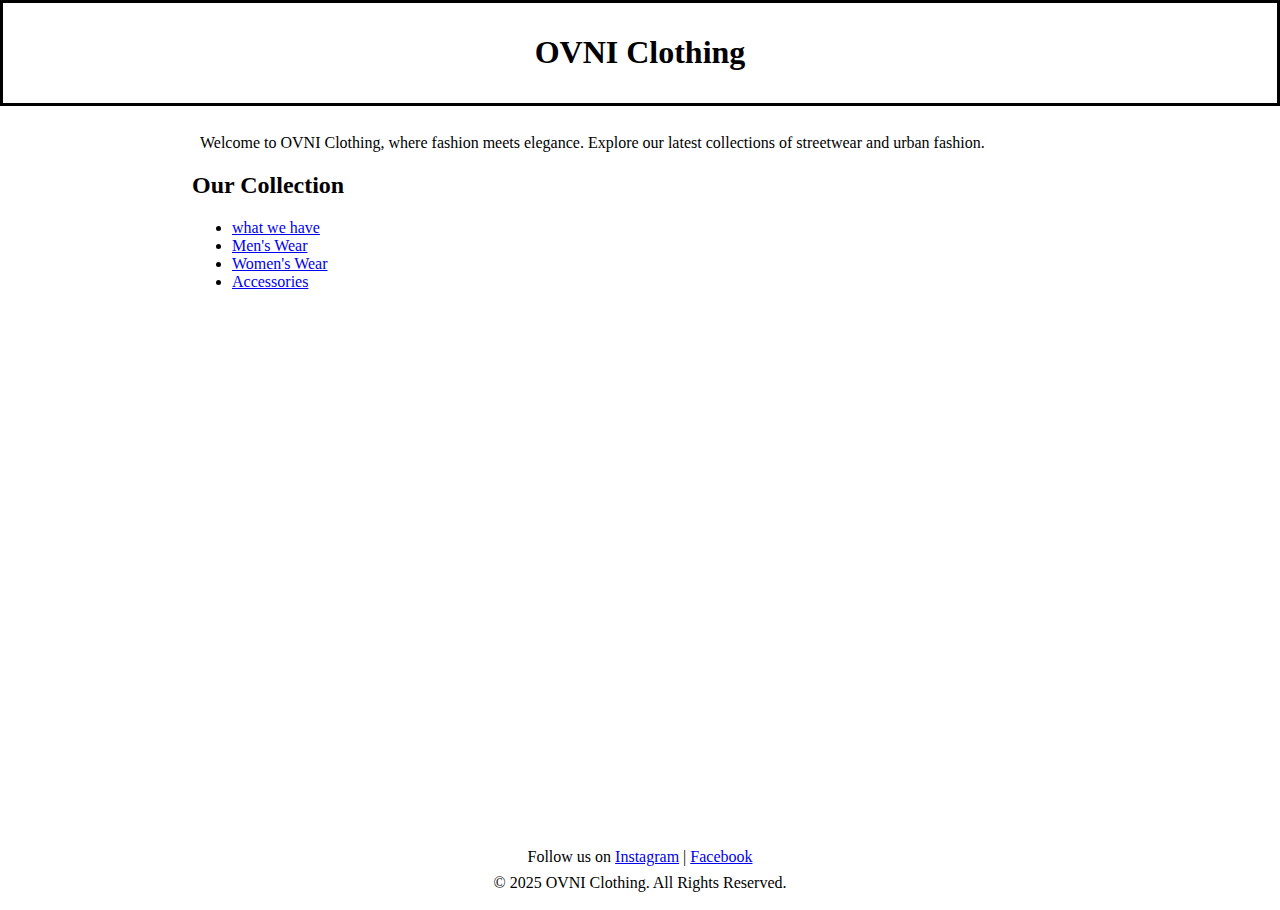
<file: index.html>
<!DOCTYPE html>
<html lang="en">
    <head>
        <meta charset="UTF-8">
        <meta name="viewport" content="width=device-width, initial-scale=1.0">
        <title>OVNI Clothing</title>
        <link rel="stylesheet" href="style.css">
    </head>
    <body>
        <div class="stars">
            <div class="header">
                <h1>OVNI Clothing</h1>
            </div>

            <div class="content">
                <p>Welcome to OVNI Clothing, where fashion meets elegance. Explore our latest collections of streetwear and urban fashion.</p>
                <h2>Our Collection</h2>
                <ul>
                    <li><a href="compiled.html" >  what we have </a> </li>
                    <li><a href="mens.html">Men's Wear</a ></li>
                    <li><a href="womens.html">Women's Wear</a></li>
                    <li><a href="#accessories">Accessories</a></li>
                </ul>
            </div>

            <div class="footer">
                <p>Follow us on <a href="#">Instagram</a> | <a href="#">Facebook</a></p>
                <p>&copy; 2025 OVNI Clothing. All Rights Reserved.</p>
            </div>
        </div>
    </body>
</html>
</file>
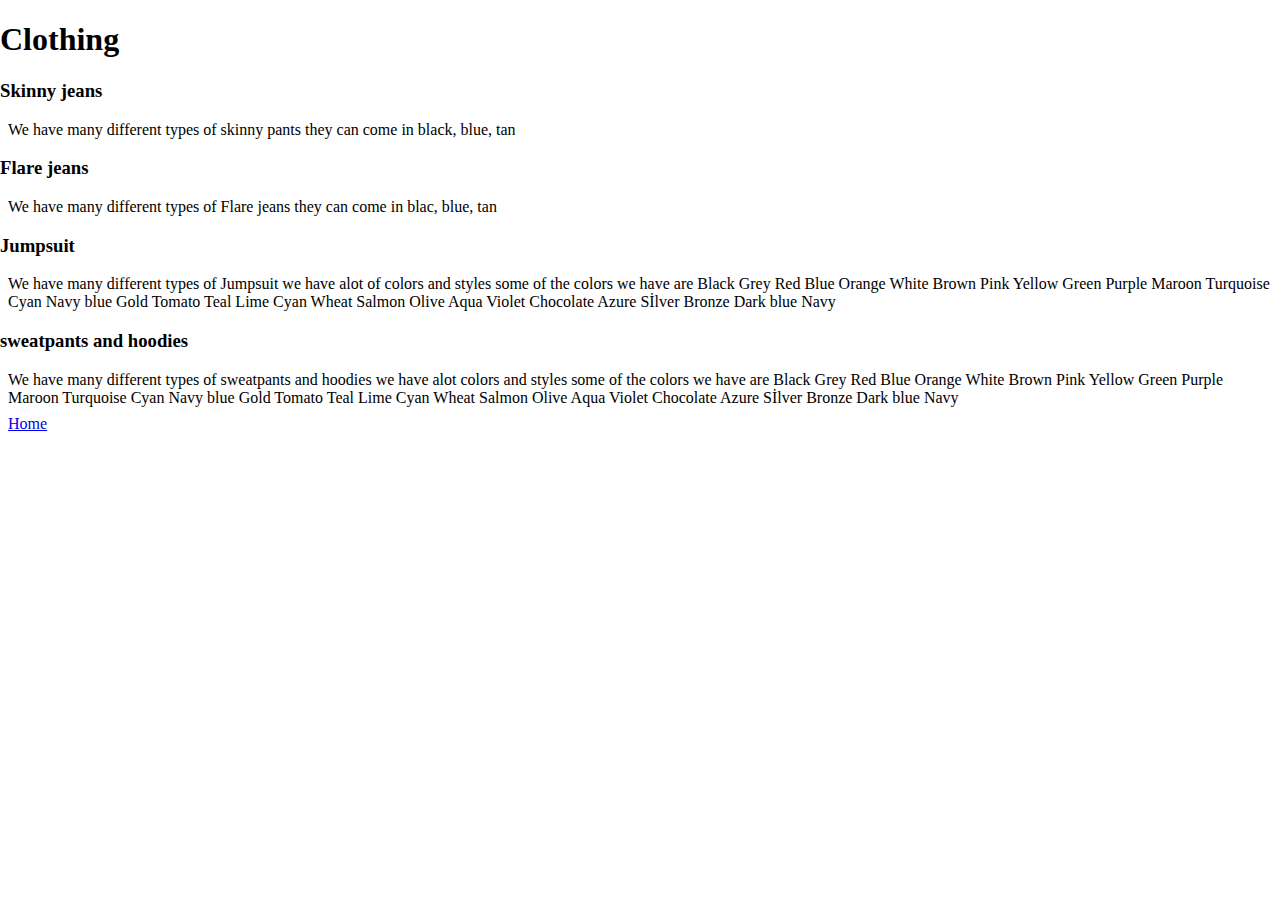
<file: compiled.html>
<!DOCTYPE html>
<html lang="en">
<head>
    <meta charset="UTF-8">
    <meta name="viewport" content="width=device-width, initial-scale=1.0">
    <title>Clothing</title> <!-- Replace with your chosen job title -->
    <link rel="stylesheet" href="style.css">
</head>
<body>
    <div class="stars">
        <h1>Clothing</h1>

        <h3>Skinny jeans</h3>
        <p>We have many different types of skinny pants they can come in black, blue, tan</p>

        <h3>Flare jeans</h3>
        <p>We have many different types of Flare jeans they can come in blac, blue, tan</p>

        <h3>Jumpsuit</h3>
        <p>We have many different types of Jumpsuit we have alot of colors and styles some of the colors we have are Black Grey Red Blue Orange White Brown Pink Yellow Green Purple Maroon Turquoise Cyan Navy blue Gold Tomato Teal Lime Cyan Wheat Salmon Olive Aqua Violet Chocolate Azure Sİlver Bronze Dark blue Navy</p>

        <h3>sweatpants and hoodies</h3>
        <p>We have many different types of sweatpants and hoodies we have alot colors and styles some of the colors we have are Black Grey Red Blue Orange White Brown Pink Yellow Green Purple Maroon Turquoise Cyan Navy blue Gold Tomato Teal Lime Cyan Wheat Salmon Olive Aqua Violet Chocolate Azure Sİlver Bronze Dark blue Navy</p>

        <p><a href="index.html">Home</a></p>
    </div>
</body>
</html>
</file>
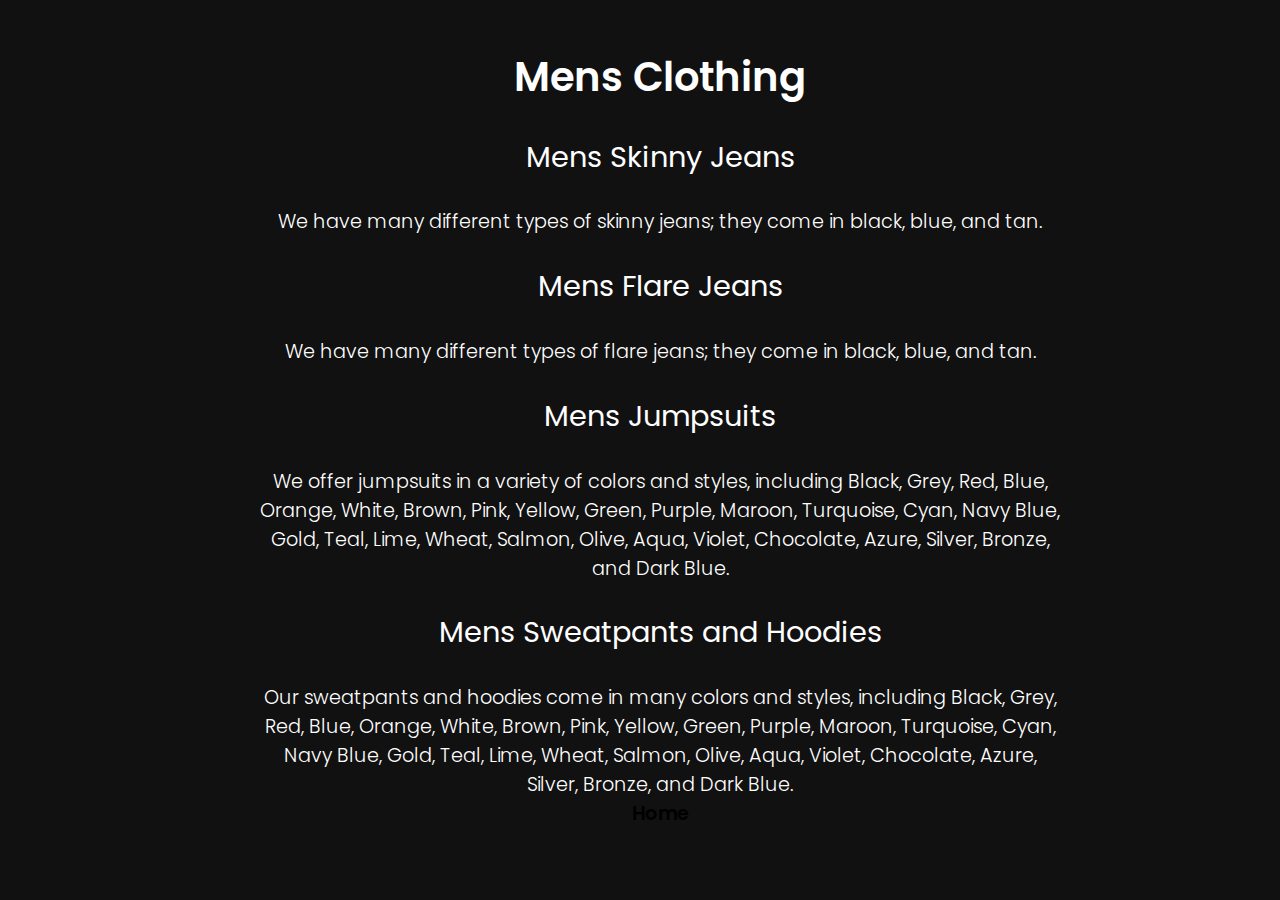
<file: mens.html>
<!DOCTYPE html>
<html lang="en">
<head>
    <meta charset="UTF-8">
    <meta name="viewport" content="width=device-width, initial-scale=1.0">
    <title>Clothing</title>
    <link rel="stylesheet" href="style.css">
    <link href="https://fonts.googleapis.com/css2?family=Poppins:wght@300;400;600&display=swap" rel="stylesheet">
    <style>
        body {
            font-family: 'Poppins', sans-serif;
            margin: 0;
            padding: 20px;
            background-color: #111;
            color: white;
            text-align: center;
        }
        h1 {
            font-weight: 600;
            font-size: 2.5em;
        }
        h3 {
            font-weight: 400;
            font-size: 1.8em;
        }
        p {
            font-weight: 300;
            font-size: 1.2em;
            max-width: 800px;
            margin: auto;
        }
        a {
            color: rgb(0, 0, 0);
            text-decoration: none;
            font-weight: 600;
        }
    </style>
</head>
<body>
    <div class="stars">
        <h1>Mens Clothing</h1>

        <h3>Mens Skinny Jeans</h3>
        <p>We have many different types of skinny jeans; they come in black, blue, and tan.</p>

        <h3>Mens Flare Jeans</h3>
        <p>We have many different types of flare jeans; they come in black, blue, and tan.</p>

        <h3>Mens Jumpsuits</h3>
        <p>We offer jumpsuits in a variety of colors and styles, including Black, Grey, Red, Blue, Orange, White, Brown, Pink, Yellow, Green, Purple, Maroon, Turquoise, Cyan, Navy Blue, Gold, Teal, Lime, Wheat, Salmon, Olive, Aqua, Violet, Chocolate, Azure, Silver, Bronze, and Dark Blue.</p>

        <h3>Mens Sweatpants and Hoodies</h3>
        <p>Our sweatpants and hoodies come in many colors and styles, including Black, Grey, Red, Blue, Orange, White, Brown, Pink, Yellow, Green, Purple, Maroon, Turquoise, Cyan, Navy Blue, Gold, Teal, Lime, Wheat, Salmon, Olive, Aqua, Violet, Chocolate, Azure, Silver, Bronze, and Dark Blue.</p>

        <p><a href="index.html">Home</a></p>
    </div>
</body>
</html>
</file>
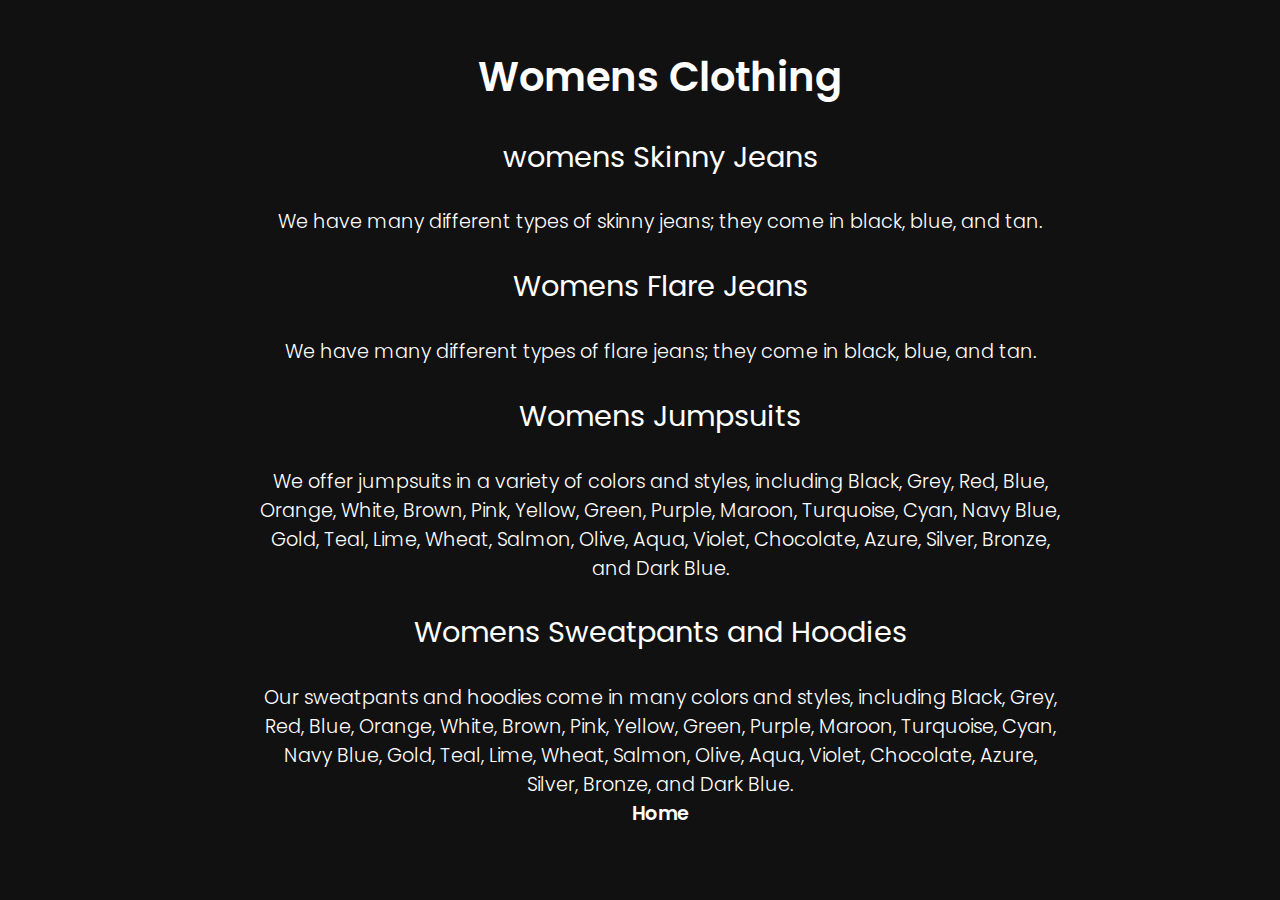
<file: womens.html>
<!DOCTYPE html>
<html lang="en">
<head>
    <meta charset="UTF-8">
    <meta name="viewport" content="width=device-width, initial-scale=1.0">
    <title>Clothing</title>
    <link rel="stylesheet" href="style.css">
    <link href="https://fonts.googleapis.com/css2?family=Poppins:wght@300;400;600&display=swap" rel="stylesheet">
    <style>
        body {
            font-family: 'Poppins', sans-serif;
            margin: 0;
            padding: 20px;
            background-color: #111;
            color: white;
            text-align: center;
        }
        h1 {
            font-weight: 600;
            font-size: 2.5em;
        }
        h3 {
            font-weight: 400;
            font-size: 1.8em;
        }
        p {
            font-weight: 300;
            font-size: 1.2em;
            max-width: 800px;
            margin: auto;
        }
        a {
            color: rgb(255, 255, 255);
            text-decoration: none;
            font-weight: 600;
        }
    </style>
</head>
<body>
    <div class="stars">
        <h1>Womens Clothing</h1>

        <h3>womens Skinny Jeans</h3>
        <p>We have many different types of skinny jeans; they come in black, blue, and tan.</p>

        <h3>Womens Flare Jeans</h3>
        <p>We have many different types of flare jeans; they come in black, blue, and tan.</p>

        <h3>Womens Jumpsuits</h3>
        <p>We offer jumpsuits in a variety of colors and styles, including Black, Grey, Red, Blue, Orange, White, Brown, Pink, Yellow, Green, Purple, Maroon, Turquoise, Cyan, Navy Blue, Gold, Teal, Lime, Wheat, Salmon, Olive, Aqua, Violet, Chocolate, Azure, Silver, Bronze, and Dark Blue.</p>

        <h3>Womens Sweatpants and Hoodies</h3>
        <p>Our sweatpants and hoodies come in many colors and styles, including Black, Grey, Red, Blue, Orange, White, Brown, Pink, Yellow, Green, Purple, Maroon, Turquoise, Cyan, Navy Blue, Gold, Teal, Lime, Wheat, Salmon, Olive, Aqua, Violet, Chocolate, Azure, Silver, Bronze, and Dark Blue.</p>

        <p><a href="index.html">Home</a></p>
    </div>
</body>
</html>
</file>
<file: style.css>
body {
    background-image: url("link_to_my_picture");
    background-size: cover;
    background-position: center;
    background-repeat: no-repeat;
    margin: 0;
    padding: 0;
}

.header {
    border-style: solid;
    background-color: transparent;
    text-align: center;
    padding: 10px;
}

.content {
    background-color: transparent;
    height: 80%;
    width: 70%;
    margin: auto;
    padding: 20px;
}

.footer {
    background-color: transparent;
    text-align: center;
    padding: 10px;
}

body {
    margin: 0;
    overflow: hidden;
    background: rgb(255, 255, 255);
}
.stars {
    width: 100%;
    height: 95vh;
    position: absolute;
    background: url('https://www.transparenttextures.com/patterns/stardust.png');
    animation: twinkle 3s infinite alternate;
}
@keyframes twinkle {
    0% { opacity: 0.8; }
    100% { opacity: 1; }
}
p {
    margin: 8px;
}
</file>
